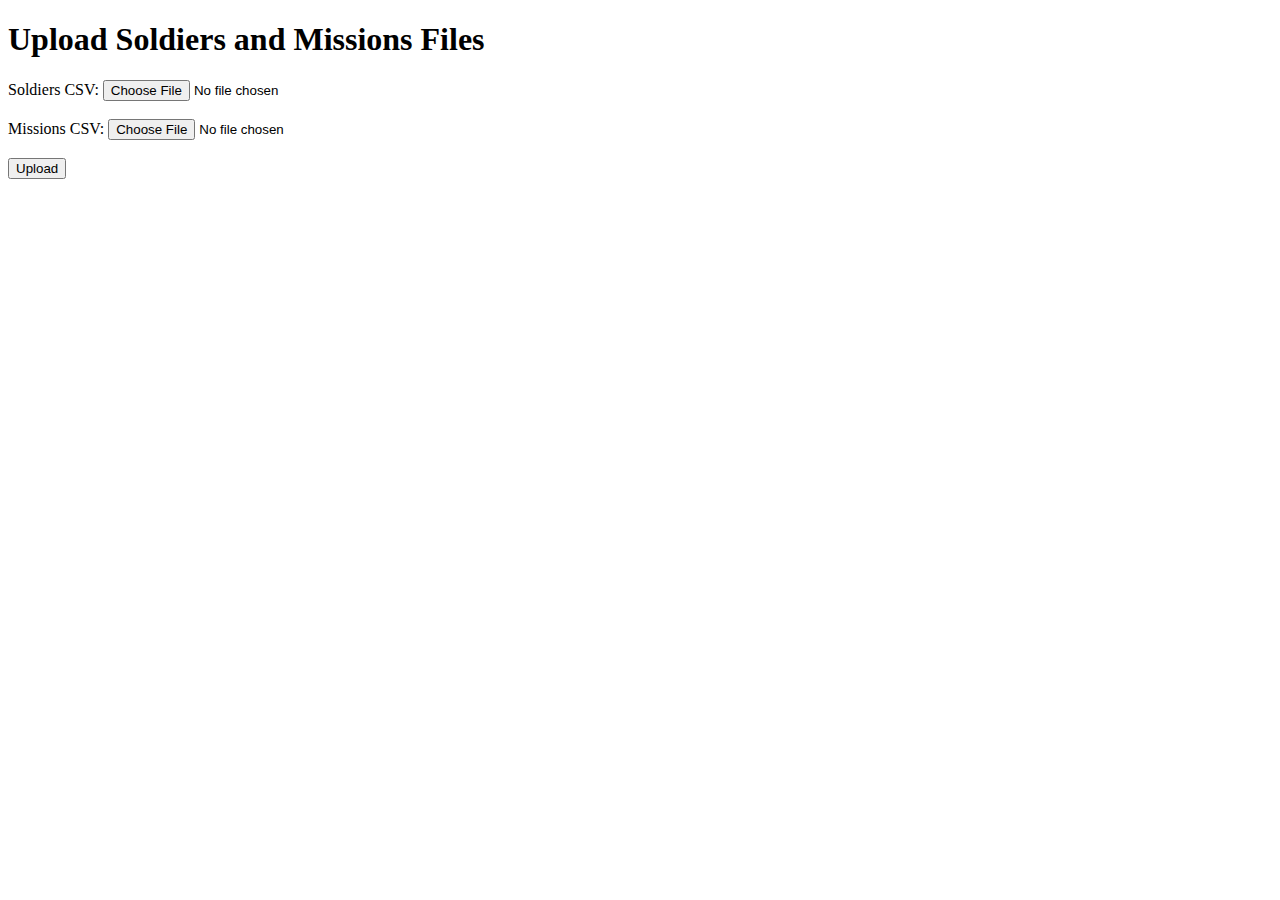
<file: templates/upload.html>
<!DOCTYPE html>
<html lang="en">
<head>
    <meta charset="UTF-8">
    <meta name="viewport" content="width=device-width, initial-scale=1.0">
    <title>Upload Files</title>
</head>
<body>
    <h1>Upload Soldiers and Missions Files</h1>
    <form method="POST" enctype="multipart/form-data">
        <label for="soldier_file">Soldiers CSV:</label>
        <input type="file" name="soldier_file" required><br><br>
        <label for="mission_file">Missions CSV:</label>
        <input type="file" name="mission_file" required><br><br>
        <button type="submit">Upload</button>
    </form>
</body>
</html>
</file>
